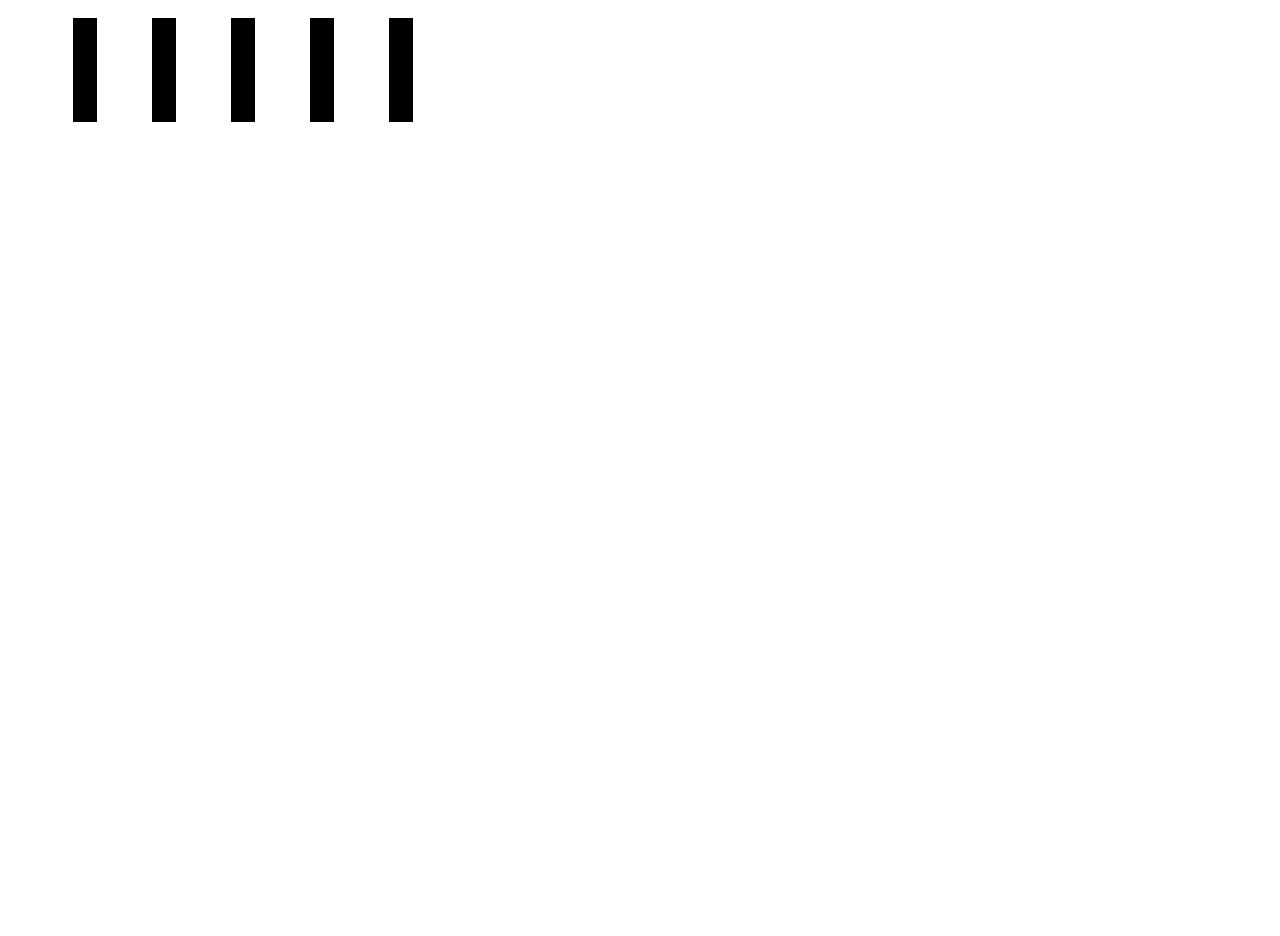
<file: index.htm>
<!DOCTYPE html>
<html lang="en">
<head>
    <meta charset="UTF-8">
    <meta name="viewport" content="width=device-width, initial-scale=1.0">
    <title>Document</title>
    <style>
        .container{
            display: flex;
            justify-content: space-evenly;
            padding: 10px;
            width: 50vh;
            height: 100vh;
          
        }
    .container div{
        border: 2px solid;
        height: 100px;
        width: 20px;
         background-color: black;
        animation-name: name;
        animation-duration: 2s;
        animation-iteration-count: infinite;
        animation-delay: 1s;
        animation-direction: alternate-reverse;

    }
    .container:nth-child(even){
        animation-delay: 2s;
     
    }
   
    @keyframes name {
        0%{
            height: 20px;
           
        }
        50%{height: 30px;
        
        }
        100%{
            height: 200px;
        }
        
    }

    </style>
</head>
<body>
    <div class="container">
    <div>1</div>
    <div>2</div>
    <div>3</div>
    <div>4</div>
    <div>5</div>
    </div>
</body>
</html>
</file>
